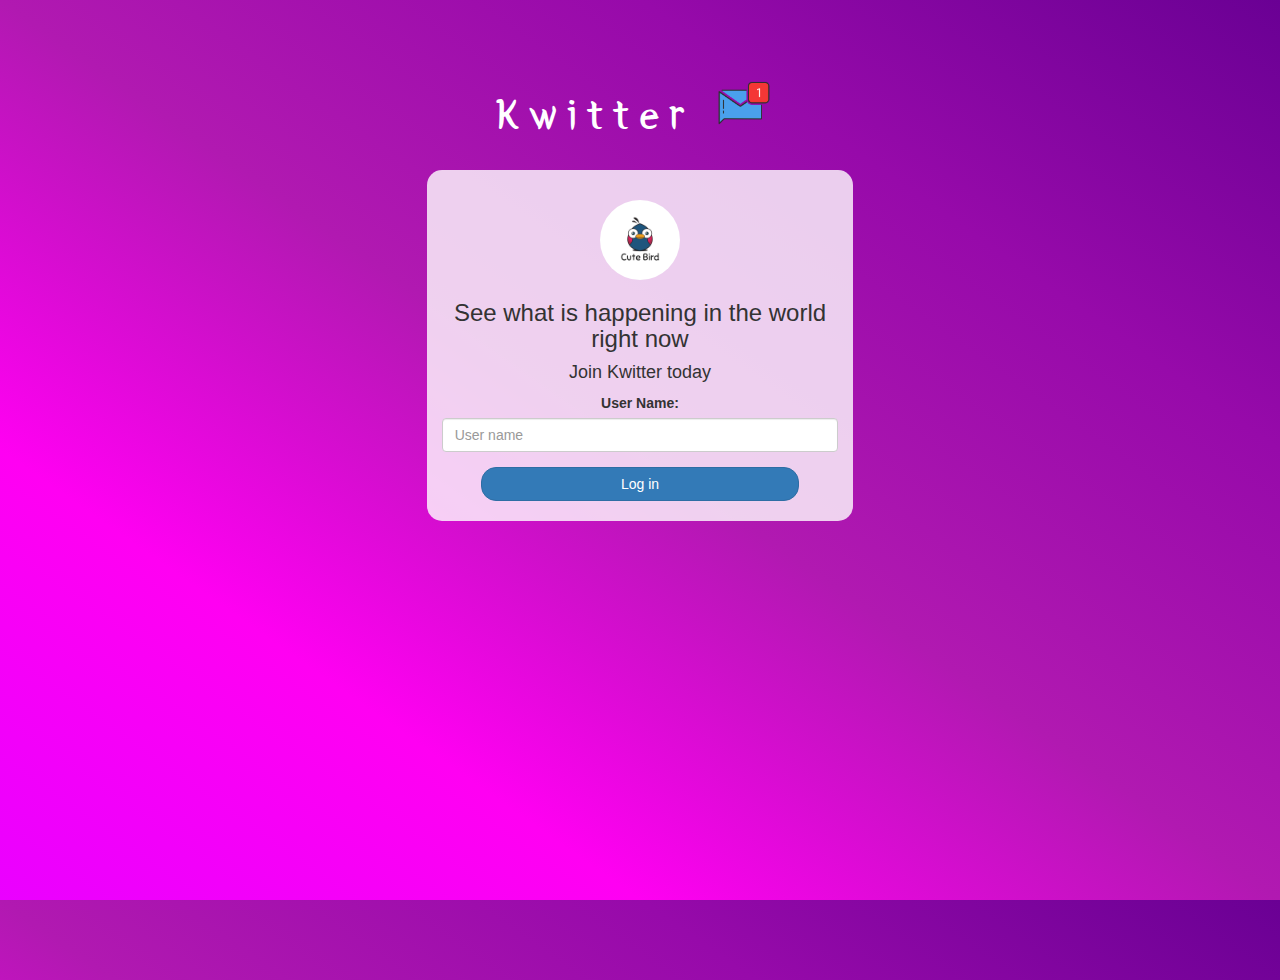
<file: index.html>
<!DOCTYPE html>
<html>
<head>
	<title>Kwitter</title>
<link href="https://fonts.googleapis.com/css?family=Yeon+Sung&display=swap" rel="stylesheet"><meta name="viewport" content="width=device-width, initial-scale=1">

<link rel="stylesheet" href="https://maxcdn.bootstrapcdn.com/bootstrap/3.4.0/css/bootstrap.min.css">
<script src="https://ajax.googleapis.com/ajax/libs/jquery/3.4.1/jquery.min.js"></script>
<script src="https://maxcdn.bootstrapcdn.com/bootstrap/3.4.0/js/bootstrap.min.js"></script>

<link rel="stylesheet" type="text/css" href="style.css">
<script src="kwitter.js">

</script>
</head>
<body>
<center>
	<h1 class="header">	
		Kwitter	<sup>
	<img src="m2.png">
	</sup>
</h1>
	<div class="col-lg-4 col-md-6 col-sm-6 col-xs-11 login_div">
	<img src="logo.png" class="logo">
		<h3 >See what is happening in the world right now</h3>
		<h4 >Join Kwitter today</h4>
		<div class="form-group">
		  <label>User Name:</label>
			<input type="text" class="form-control" id="user_name" placeholder="User name">
		</div>
		<button id="login_button" class="btn btn-primary" onclick="addUser();">Log in</button>
		<br><br>
	</div>
</center>
</body>
</html>
</file>
<file: style.css>
html, body
{
  height: 100%;
  margin: 0;
}

body
{
background-image: linear-gradient(to right top, #ea00ff, #ff00f2, #b119b1, #970aaa, #6a0094);
}

.header
{
	color: white;font-family: 'Yeon Sung';font-size: 45px;letter-spacing: 10px;margin-top: 80px;
}
.header img
{
	width: 80px;margin-left: -15px;
}

.login_div
{
	background: rgba(255,255,255,0.8);float: none;border-radius: 15px;
}

.logo
{
	width: 80px;margin-top: 30px;border-radius: 40px;
}

#login_button
{
	width: 80%;border-radius: 15px;
}

.room_name
{
	cursor: pointer;
	font-size: 20px;
}


#logout
{
	font-size: 20px; float: right;
}


#output
{
	padding: 10px; width:80%;background: rgba(255,255,255,0.8);border-radius: 15px;
}

.input_div_room_page
{
	width: 80%;
}

.input_div label
{
	color: white;font-size: 20px;
}


.input_div_message_page
{
	position: fixed;bottom: 0px;width: 100%;background: rgba(255,255,255,0.8);
}
.input_div_message_page label
{
	color: black;
}
.input_div_message_page #msg
{
	width: 80%;
}
.input_div_message_page button
{
	margin-top: 15px;
	width: 50%; 
}
.color_white
{
	color: white
}

.user_tick
{
	width:20px;
}
.message_h4
{
	padding-left:5px;color:grey;
}
</file>
